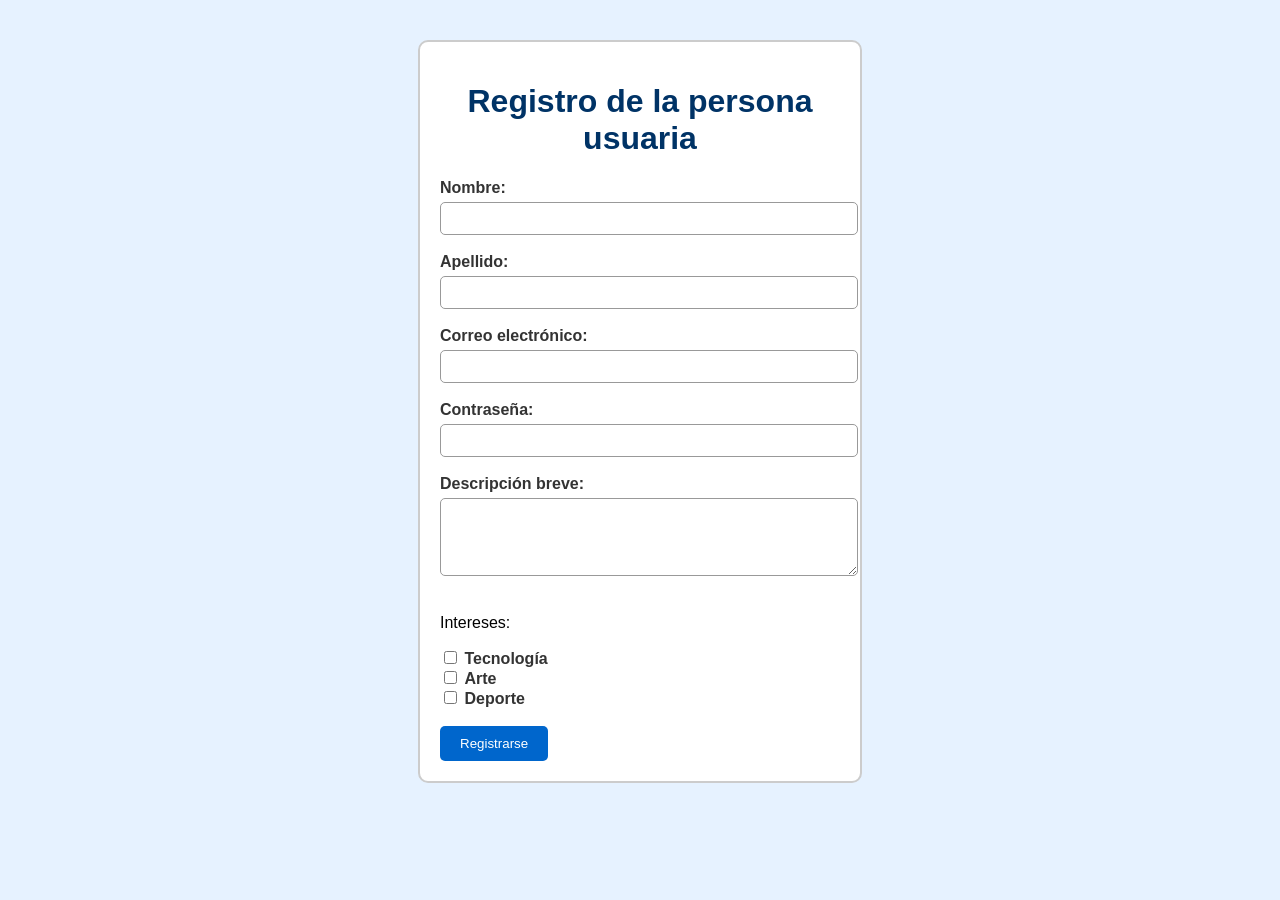
<file: index.html>
<!DOCTYPE html>
<html lang="es">
<head>
    <meta charset="UTF-8">
    <title>Registro de la persona usuaria</title>
    <link rel="stylesheet" href="styles.css">
</head>
<body>
    <div id="contenedor">
        <h1>Registro de la persona usuaria</h1>
        
        <form action="#" method="post">
            <label for="nombre">Nombre:</label>
            <input type="text" id="nombre" name="nombre"><br><br>

            <label for="apellido">Apellido:</label>
            <input type="text" id="apellido" name="apellido"><br><br>

            <label for="correo">Correo electrónico:</label>
            <input type="email" id="correo" name="correo"><br><br>

            <label for="password">Contraseña:</label>
            <input type="password" id="password" name="password"><br><br>

            <label for="descripcion">Descripción breve:</label><br>
            <textarea id="descripcion" name="descripcion" rows="4" cols="40"></textarea><br><br>

            <p>Intereses:</p>
            <input type="checkbox" id="tecnologia" name="intereses" value="Tecnología">
            <label for="tecnologia">Tecnología</label><br>
            <input type="checkbox" id="arte" name="intereses" value="Arte">
            <label for="arte">Arte</label><br>
            <input type="checkbox" id="deporte" name="intereses" value="Deporte">
            <label for="deporte">Deporte</label><br><br>

            <input type="submit" value="Registrarse">
        </form>
    </div>
</body>
</html>
</file>
<file: styles.css>
body {
    background-color: #e6f2ff;
    font-family: Arial, sans-serif;
    margin: 20px;
    padding: 20px;
}

#contenedor {
    background-color: #ffffff;
    border: 2px solid #ccc;
    border-radius: 10px;
    width: 400px;
    margin: auto;
    padding: 20px;
}

h1 {
    text-align: center;
    color: #003366;
}

label {
    font-weight: bold;
    color: #333;
}

input[type="text"], 
input[type="email"], 
input[type="password"], 
textarea {
    width: 100%;
    padding: 8px;
    margin-top: 5px;
    border: 1px solid #999;
    border-radius: 5px;
}

input[type="submit"] {
    background-color: #0066cc;
    color: white;
    padding: 10px 20px;
    border: none;
    border-radius: 5px;
    cursor: pointer;
}

input[type="submit"]:hover {
    background-color: #004d99;
}
</file>
